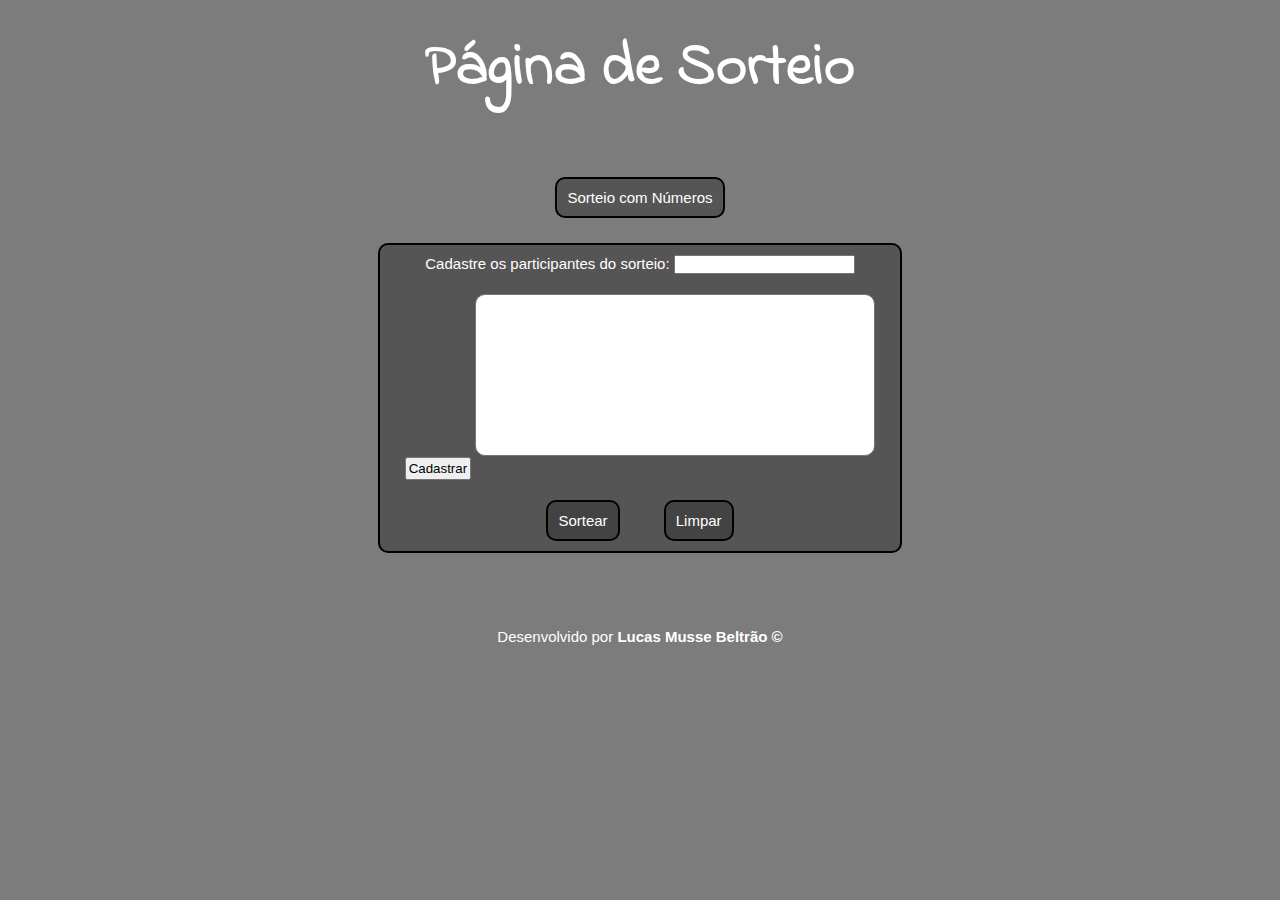
<file: index.html>
<!DOCTYPE html>
<html lang="pt-BR">

<head>
    <meta charset="UTF-8">
    <meta http-equiv="X-UA-Compatible" content="IE=edge">
    <meta name="viewport" content="width=device-width, initial-scale=1.0">
    <title>Sorteio</title>
    <link rel="preconnect" href="https://fonts.googleapis.com">
    <link rel="preconnect" href="https://fonts.gstatic.com" crossorigin>
    <link
        href="https://fonts.googleapis.com/css2?family=Bungee+Inline&family=Indie+Flower&family=Inspiration&family=Open+Sans&display=swap"
        rel="stylesheet">

    <link rel="stylesheet" href="style.css">
</head>

<body>

    <header>

        <h1>Página de Sorteio</h1>

    </header>

    <section id="snome" onload="sortnomes()">

        <div id='menu'>

            <a href="./numeros.html">
                <p>Sorteio com Números</p>
            </a>

        </div>

        <div id="cad">
            Cadastre os participantes do sorteio: <input  type="text" id="txtp">

            <button onclick="cadastrar()"> Cadastrar </button>

            <select  name="lista" id="txtlista" size="10"></select>

            <p onclick="sortear()">Sortear</p>

            <p onclick="limpar()">Limpar</p>

        </div>


        <div id='res'>
            <h1 id="d"></h1>

        </div>


    </section>

    <footer>

        Desenvolvido por <strong>Lucas Musse Beltrão &copy;</strong>

    </footer>


    <script src="script.js"></script>
</body>

</html>
</file>
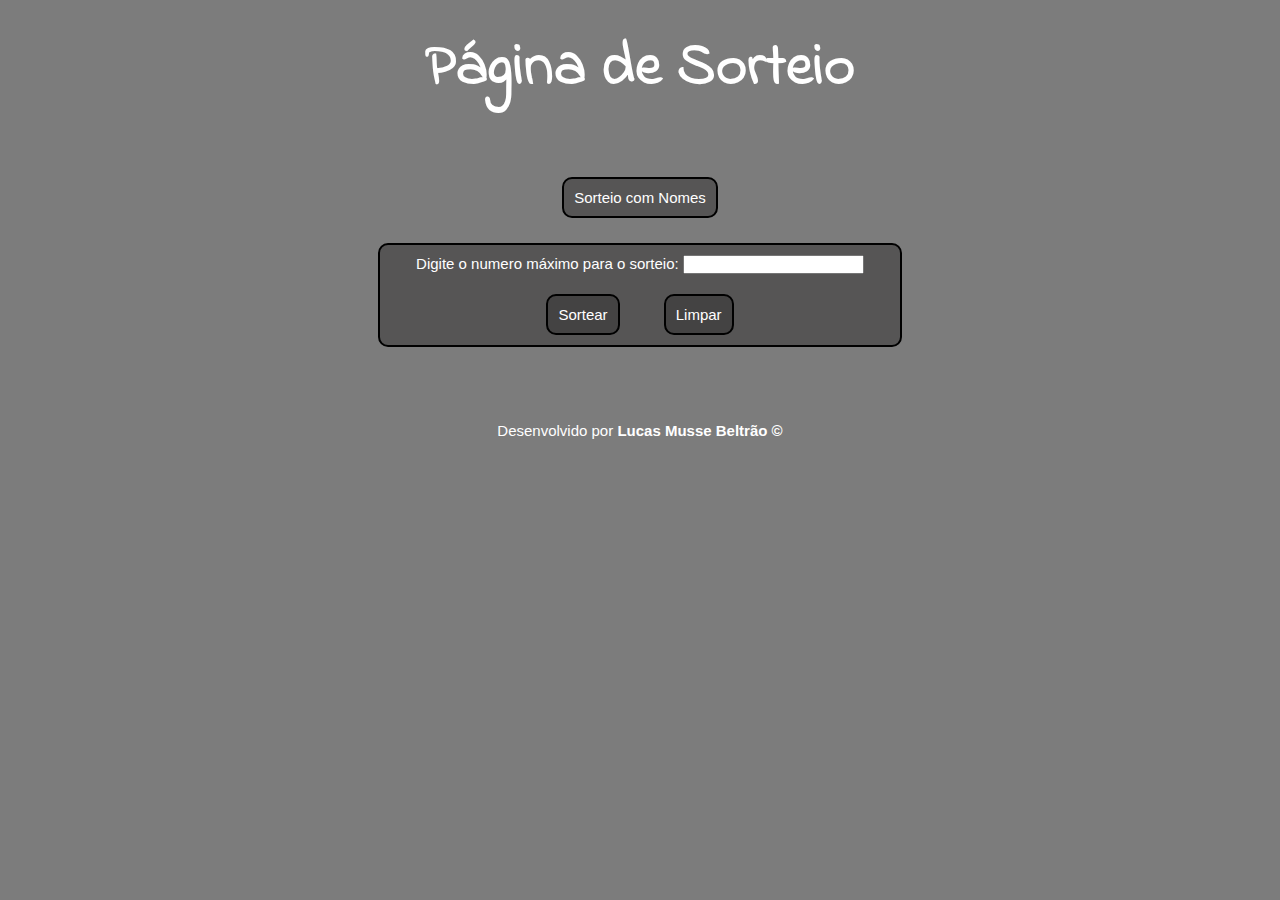
<file: numeros.html>
<!DOCTYPE html>
<html lang="pt-BR">

<head>
    <meta charset="UTF-8">
    <meta http-equiv="X-UA-Compatible" content="IE=edge">
    <meta name="viewport" content="width=device-width, initial-scale=1.0">
    <title>Sorteio</title>
    <link rel="preconnect" href="https://fonts.googleapis.com">
    <link rel="preconnect" href="https://fonts.gstatic.com" crossorigin>
    <link
        href="https://fonts.googleapis.com/css2?family=Bungee+Inline&family=Indie+Flower&family=Inspiration&family=Open+Sans&display=swap"
        rel="stylesheet">

    <link rel="stylesheet" href="style.css">
</head>

<body>

    <header>

        <h1>Página de Sorteio</h1>

    </header>

    <section id="snome" onload="sortnomes()">

        <div id='menu'>

            <a href="./index.html">
                <p>Sorteio com Nomes</p>
            </a>

        </div>

        <div id="cad">
            Digite o numero máximo para o sorteio: <input type="number" id="txtnp">

            <p onclick="sortear()" id="sort">Sortear</p>

            <p onclick="limpar()">Limpar</p>
        </div>


        <div id='res'>
            <h1 id="d"></h1>

        </div>


        <div id="limp">

        </div>





    </section>

    <footer>

        Desenvolvido por <strong>Lucas Musse Beltrão &copy;</strong>

    </footer>


    <script src="numero.js"></script>
</body>

</html>
</file>
<file: style.css>
* {
    margin: 0;
    padding: 0;
}

body {
    background: rgba(0, 0, 0, 0.514);
    color: white;
    font: normal 15px Arial;
}

header {
    text-align: center;
    margin-top: 25px;
}

header h1 {
    font-family: 'Indie Flower', cursive;
    font-size: 60px;
}

section {

    text-align: center;
    border-radius: 10px;
    width: 800px;
    margin: auto;
    padding: 25px;
}

div {
    margin-top: 20px;
}

p {

    display: inline-block;
    list-style: none;
    margin: 0 20px;
    margin-top: 20px;
    border: 2px solid black;
    border-radius: 10px;
    padding: 10px;
    background-color: rgba(54, 53, 53, 0.548);
    color: white;
    transition: 0.1s;
    cursor: pointer;
    -webkit-user-select: none;
    -moz-user-select: -moz-none;
    -ms-user-select: none;
    user-select: none;

}

p:hover {
    background-color: rgba(54, 53, 53, 0.747);
    color: white;
    transform: scale(1.02);
}

p:visited {
    background-color: red;
}

#cad {
    border: 2px solid black;
    border-radius: 10px;
    background-color: rgba(54, 53, 53, 0.548);
    width: 500px;
    margin: auto;
    margin-top: 25px;
    padding: 10px;
}

#txtlista {
    width: 400px;
    margin-top: 20px;
    margin-bottom: 20px;
    border-radius: 10px;
    overflow-y: inherit;
}

select {
    text-align: center;
}

option {
    margin-top: 5px;
}

#res h1 {
    margin-bottom: 20px;
    font-size: 50px;
}

button {
    padding: 2px;
}

footer {
    text-align: center;
    margin-top: 30px;
    margin-bottom: 30px;
}
</file>
